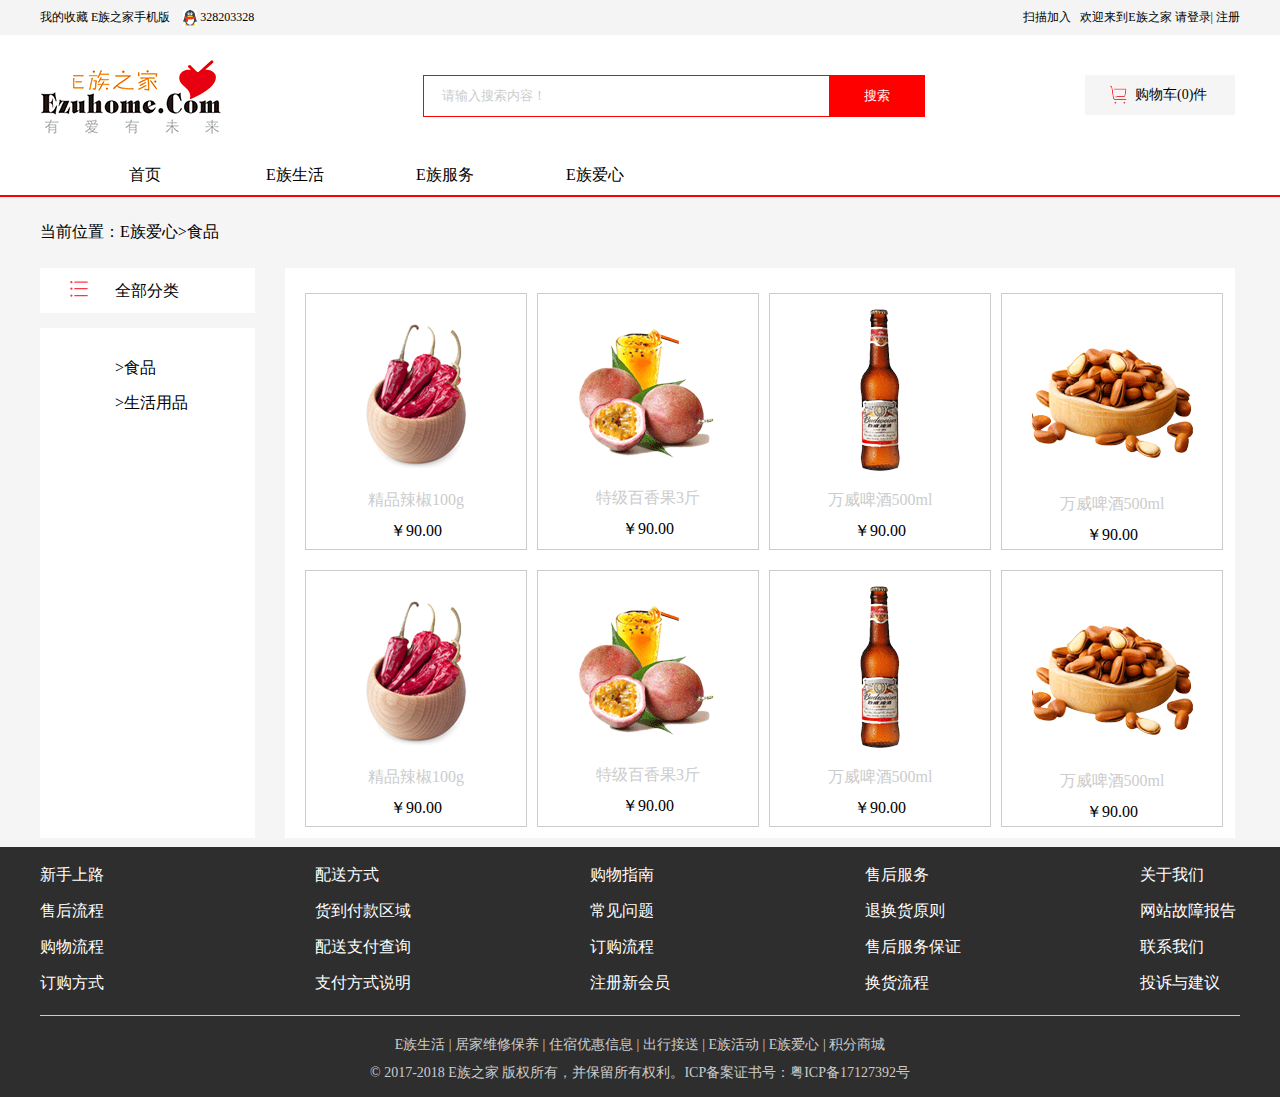
<file: index.html>
<!DOCTYPE html>
<html>
<head>
	<meta charset="UTF-8">
	<title>xueli7</title>
	<link rel="stylesheet" href="index.css">
</head>
<body>
	<form action="">
		<div class="header-wrap">
			<div class="left">
				<div class="header-one">
					<p>
						我的收藏&nbsp;E族之家手机版
						<span>
							<img src="images/未标题-2.png" alt="">&nbsp;328203328
						</span>
					</p>
				</div>
				<div class="header-two">
					<p>
						扫描加入&nbsp;&nbsp;&nbsp;欢迎来到E族之家
						<a href="#">请登录</a>|
						<a href="#">注册</a>
					</p>
				</div>
			</div>
		</div>
		<div class="dao">
			<div class="xinxin">
				<img src="images/未标题-1.png" alt="">
				<div class="sou">
					<input class="souo" type="text" value="请输入搜索内容！">
					<input class="souu" type="submit" value="搜索">
				</div>
				<div class="gou">
					<p>购物车(0)件</p>
				</div>
				<ul class="nav">
					<li>首页</li>
					<li>E族生活</li>
					<li>E族服务</li>
					<li>E族爱心</li>
				</ul>	
			</div>
		</div>
		<div class="nei">
			<div class="ben">
				<p class="neii">当前位置：E族爱心>食品</p>
				<div class="fen">
					<p>全部分类</p>
				</div>
				<div class="fenfen">
					<ul class="axi">
						<li>>食品</li>
						<li>>生活用品</li>
					</ul>
				</div>
				<div class="ji">
					<ul class="xiao">
						<li>
							<div class="tupian ah"><img src="images/lajiao.png" alt=""></div>
							<p class="shang">精品辣椒100g</p>
							<p class="xia">￥90.00</p>
						</li>
						<li>
							<div class="tupian ah"><img src="images/baixiangguo.png" alt=""></div>
							<p class="shang">特级百香果3斤</p>
							<p class="xia">￥90.00</p>
						</li>
						<li>
							<div class="tupian tu"><img src="images/beer.png" alt=""></div>
							<p class="shang">万威啤酒500ml</p>
							<p class="xia">￥90.00</p>
						</li>
						<li>
							<div class="tupian qi"><img src="images/songzi.png" alt=""></div>
							<p class="shang">万威啤酒500ml</p>
							<p class="xia">￥90.00</p>
						</li>
						<li>
							<div class="tupian ah"><img src="images/lajiao.png" alt=""></div>
							<p class="shang">精品辣椒100g</p>
							<p class="xia">￥90.00</p>
						</li>
						<li>
							<div class="tupian ah"><img src="images/baixiangguo.png" alt=""></div>
							<p class="shang">特级百香果3斤</p>
							<p class="xia">￥90.00</p>
						</li>
						<li>
							<div class="tupian tu"><img src="images/beer.png" alt=""></div>
							<p class="shang">万威啤酒500ml</p>
							<p class="xia">￥90.00</p>
						</li>
						<li>
							<div class="tupian qi"><img src="images/songzi.png" alt=""></div>
							<p class="shang">万威啤酒500ml</p>
							<p class="xia">￥90.00</p>
						</li>
					</ul>
				</div>
			</div>
		</div>
		<div class="hei">
			<div class="dan">
				<ul class="yizui">
					<li class="yiqian"><a href="#">新手上路</a></li>
					<li class="yiqian"><a href="#">配送方式</a></li>
					<li class="yiqian"><a href="#">购物指南</a></li>
					<li class="yiqian"><a href="#">售后服务</a></li>
					<li class="yihou"><a href="#">关于我们</a></li>
				
					<li class="yiqian"><a href="#">售后流程</a></li>
					<li class="yiqian"><a href="#">货到付款区域</a></li>
					<li class="yiqian"><a href="#">常见问题</a></li>
					<li class="yiqian"><a href="#">退换货原则</a></li>
					<li class="yihou"><a href="#">网站故障报告</a></li>
			
					<li class="yiqian"><a href="#">购物流程</a></li>
					<li class="yiqian"><a href="#">配送支付查询</a></li>
					<li class="yiqian"><a href="#">订购流程</a></li>
					<li class="yiqian"><a href="#">售后服务保证</a></li>
					<li class="yihou"><a href="#">联系我们</a></li>

					<li class="yiqian"><a href="#">订购方式</a></li>
					<li class="yiqian"><a href="#">支付方式说明</a></li>
					<li class="yiqian"><a href="#">注册新会员</a></li>
					<li class="yiqian"><a href="#">换货流程</a></li>
					<li class="yihou"><a href="#">投诉与建议</a></li>
				</ul>
				<div class="sxiao">
					<p>E族生活  |  居家维修保养  |  住宿优惠信息  |  出行接送  |  E族活动  |  E族爱心  |  积分商城 </p>
					<p>© 2017-2018  E族之家  版权所有，并保留所有权利。ICP备案证书号：粤ICP备17127392号</p>
				</div>
			</div>
		</div>
	</form>
</body>
</html>
</file>
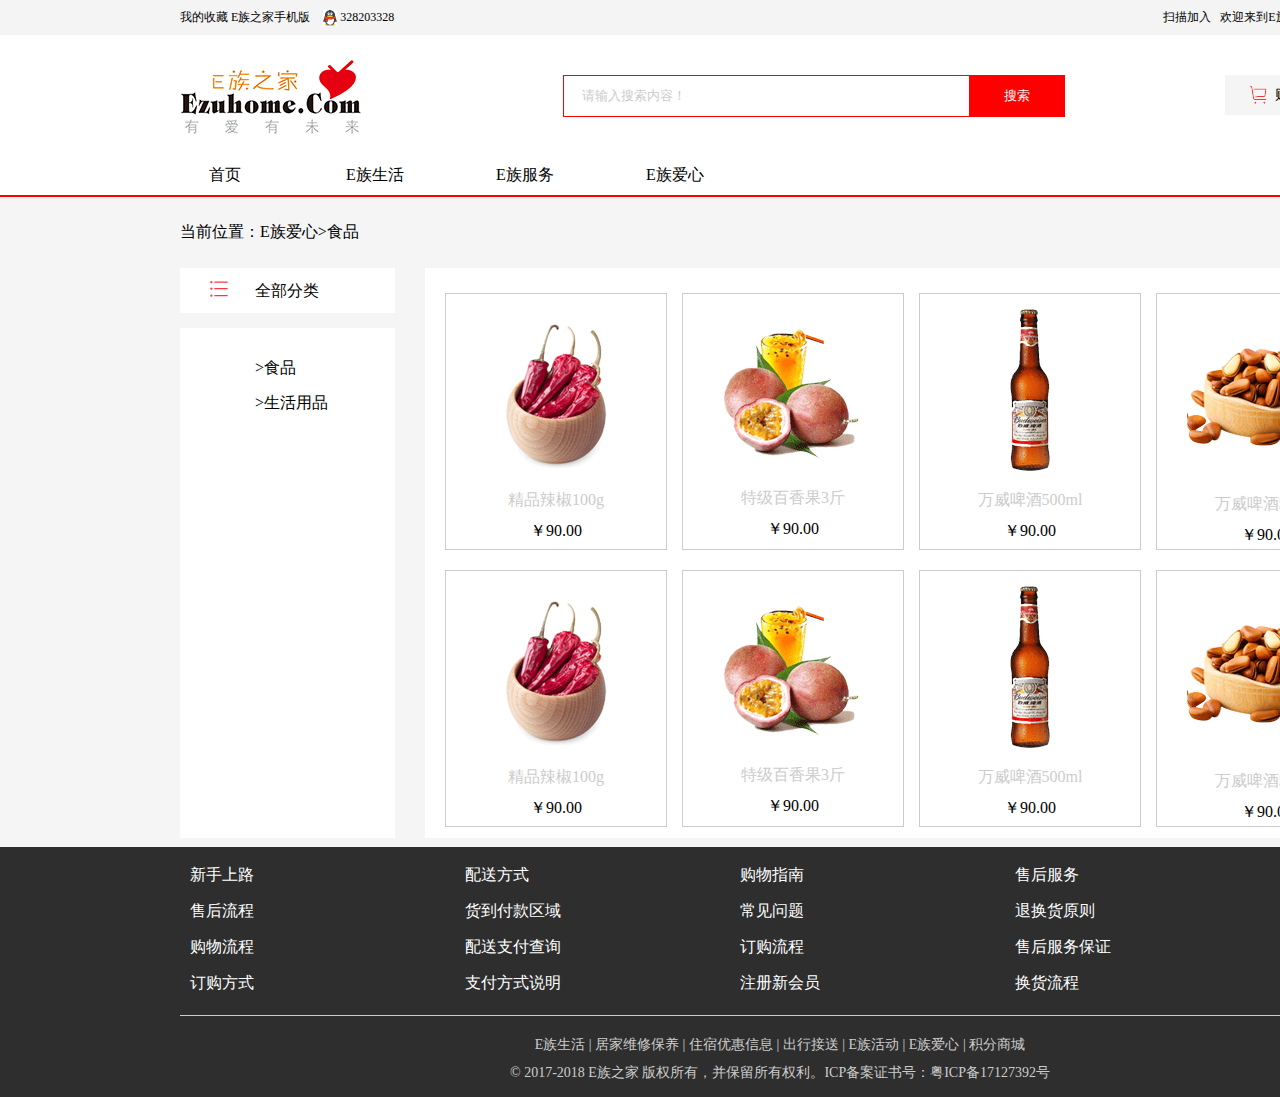
<file: 604.html>
<!DOCTYPE html>
<html>
<head>
	<meta charset="UTF-8">
	<title>xueli7</title>
	<link rel="stylesheet" href="6040.css">
</head>
<body>
	<form action="">
		<div class="header-wrap">
			<div class="left">
				<div class="header-one">
					<p>
						我的收藏&nbsp;E族之家手机版
						<span>
							<img src="images/未标题-2.png" alt="">&nbsp;328203328
						</span>
					</p>
				</div>
				<div class="header-two">
					<p>
						扫描加入&nbsp;&nbsp;&nbsp;欢迎来到E族之家
						<a href="#">请登录</a>|
						<a href="#">注册</a>
					</p>
				</div>
			</div>
		</div>
		<div class="dao">
			<div class="xinxin">
				<img src="images/未标题-1.png" alt="">
				<div class="sou">
					<input class="souo" type="text" value="请输入搜索内容！">
					<input class="souu" type="submit" value="搜索">
				</div>
				<div class="gou">
					<p>购物车(0)件</p>
				</div>
				<ul class="nav">
					<li>首页</li>
					<li>E族生活</li>
					<li>E族服务</li>
					<li>E族爱心</li>
				</ul>	
			</div>
		</div>
		<div class="nei">
			<div class="ben">
				<p class="neii">当前位置：E族爱心>食品</p>
				<div class="fen">
					<p>全部分类</p>
				</div>
				<div class="fenfen">
					<ul class="axi">
						<li>>食品</li>
						<li>>生活用品</li>
					</ul>
				</div>
				<div class="ji">
					<ul class="xiao">
						<li>
							<div class="tupian ah"><img src="images/lajiao.png" alt=""></div>
							<p class="shang">精品辣椒100g</p>
							<p class="xia">￥90.00</p>
						</li>
						<li>
							<div class="tupian ah"><img src="images/baixiangguo.png" alt=""></div>
							<p class="shang">特级百香果3斤</p>
							<p class="xia">￥90.00</p>
						</li>
						<li>
							<div class="tupian tu"><img src="images/beer.png" alt=""></div>
							<p class="shang">万威啤酒500ml</p>
							<p class="xia">￥90.00</p>
						</li>
						<li>
							<div class="tupian qi"><img src="images/songzi.png" alt=""></div>
							<p class="shang">万威啤酒500ml</p>
							<p class="xia">￥90.00</p>
						</li>
						<li>
							<div class="tupian ah"><img src="images/lajiao.png" alt=""></div>
							<p class="shang">精品辣椒100g</p>
							<p class="xia">￥90.00</p>
						</li>
						<li>
							<div class="tupian ah"><img src="images/baixiangguo.png" alt=""></div>
							<p class="shang">特级百香果3斤</p>
							<p class="xia">￥90.00</p>
						</li>
						<li>
							<div class="tupian tu"><img src="images/beer.png" alt=""></div>
							<p class="shang">万威啤酒500ml</p>
							<p class="xia">￥90.00</p>
						</li>
						<li>
							<div class="tupian qi"><img src="images/songzi.png" alt=""></div>
							<p class="shang">万威啤酒500ml</p>
							<p class="xia">￥90.00</p>
						</li>
					</ul>
				</div>
			</div>
		</div>
		<div class="hei">
			<div class="dan">
				<ul class="yizui">
					<li class="yiqian"><a href="#">新手上路</a></li>
					<li class="yiqian"><a href="#">配送方式</a></li>
					<li class="yiqian"><a href="#">购物指南</a></li>
					<li class="yiqian"><a href="#">售后服务</a></li>
					<li class="yihou"><a href="#">关于我们</a></li>
				
					<li class="yiqian"><a href="#">售后流程</a></li>
					<li class="yiqian"><a href="#">货到付款区域</a></li>
					<li class="yiqian"><a href="#">常见问题</a></li>
					<li class="yiqian"><a href="#">退换货原则</a></li>
					<li class="yihou"><a href="#">网站故障报告</a></li>
			
					<li class="yiqian"><a href="#">购物流程</a></li>
					<li class="yiqian"><a href="#">配送支付查询</a></li>
					<li class="yiqian"><a href="#">订购流程</a></li>
					<li class="yiqian"><a href="#">售后服务保证</a></li>
					<li class="yihou"><a href="#">联系我们</a></li>

					<li class="yiqian"><a href="#">订购方式</a></li>
					<li class="yiqian"><a href="#">支付方式说明</a></li>
					<li class="yiqian"><a href="#">注册新会员</a></li>
					<li class="yiqian"><a href="#">换货流程</a></li>
					<li class="yihou"><a href="#">投诉与建议</a></li>
				</ul>
				<div class="sxiao">
					<p>E族生活  |  居家维修保养  |  住宿优惠信息  |  出行接送  |  E族活动  |  E族爱心  |  积分商城 </p>
					<p>© 2017-2018  E族之家  版权所有，并保留所有权利。ICP备案证书号：粤ICP备17127392号</p>
				</div>
			</div>
		</div>
	</form>
</body>
</html>
</file>
<file: index.css>
/*
* @Author: 10709
* @Date:   2019-06-04 15:34:01
* @Last Modified by:   10709
* @Last Modified time: 2019-06-10 11:01:02
*/
*{
	padding: 0;
	margin: 0;
}
ul,ol,li{
	list-style: none;
}
a{
	text-decoration: none;
}
.header-wrap{

	height: 35px;
	background-color: #f4f4f4;
}
.left{
	width: 1200px;	
	margin: 0 auto;
}
.header-one{
	height: 35px;
	line-height: 35px;
	float: left;
}
.header-one p{
	float: left;
	font-size:12px;
}
.header-one span{
	margin-left: 10px
}
.header-one img{
	vertical-align: middle;
}
.header-two p{
	height: 35px;
	line-height: 35px;
	float: right;
	font-size: 12px;
}
.header-two a{
	color: #000;
	font-size: 12px;
}
.dao{
	height: 160px;
	border-bottom: 2px solid red;
}
.xinxin{
	width: 1200px;	
	margin: 0 auto;
}
.dao img{
	margin-top: 20px;
	float: left;
}
.sou{
	width: 500px;
	height: 40px;
	border: 1px solid red;
	float: left;
	margin: 40px 0px 40px 200px;

}
input{
	outline: none;
	height: 40px;
	border: none;
}
.souo{
	text-indent: 18px;
	color: #ccc;
	width: 405px;
	float: left;
}
.souu{
	width: 95px;
	background-color: red;
	text-align: center;
	line-height: 40px;
	color: #fff;
	float: left;
}
.gou{
	width: 150px;
	height: 40px;
	margin: 40px 0px 0px 160px;
	background:url('images/toumingou.png') no-repeat 25px 10px; 
	background-color: #f5f5f5;
	float: left;

}
.gou p{
	float: left;
	line-height: 40px;
	margin-left: 50px;
	font-size: 14px;
}
.nav{
	float: left;
}
.nav li{
	width: 90px;
	height: 35px;
	float: left;
	margin-left: 60px;
	text-align: center;
	line-height: 35px;
}
.nav li:hover{
	background-color: red;
	color: #fff;
	margin-left: 60px;
	border-radius: 5px;
}
.nei{
	height: 625px;
	padding: 25px 0px 0px 0px;
	background-color: #f5f5f5;
}
.ben{
	width: 1200px;
	margin: 0 auto;
}

.fen{
	width: 215px;
	height: 45px;
	margin-top: 25px;
	background: url('images/toumingfui.png') no-repeat 30px 13px;
	background-color: #fff;

}
.fen p{
	margin-left: 75px;
	line-height: 45px;
}
.fenfen{
	width: 215px;
	height: 510px;
	margin-top: 15px;
	background-color: #fff;
	float: left;
}
.axi{
	margin-top: 25px;
	margin-left: 75px;
}
.axi li{
	height: 30px;
	margin-top: 5px;
	line-height: 30px;
}
.axi li:hover{
	color:#ff2c18;
}
.ji{
	width: 950px;
	height: 570px;
	float: left;
	margin: -45px 0px 0px 30px;
	background-color: #fff;
}
.xiao{
	margin-top: 25px;
	margin-left: 20px;
}
.xiao li{
	width: 220px;
	height: 255px;
	border: 1px solid #ccc;
	float: left;
	margin: 0px 10px 20px 0px;
}
.tupian{
	text-align: center;
	vertical-align: middle;
}
.ah{
	margin-top: 30px;
}
.tu{
	margin-top: 15px;
}
.qi{
	margin-top: 20px;
}
.shang{
	color: #ccc;
	margin-top: 15px;
	text-align: center;
}
.xia{
	margin-top: 10px;
	text-align: center;
}
.hei{
	height: 250px;
	background-color: #2e2e2e;
}
.dan{
	width: 1200px;
	margin: 0 auto;
}
.yizui{
	width: 1200px;
	height: 150px;
	border-bottom: 1px solid #ccc;
	margin: 0 auto;
	padding: 18px 0px 0px 0px;
}
.yizui a{
	color: #fff;
	display: block;
}
.yiqian{
	float: left;
	color: #fff;
	width: 175px;
	margin: 0px 100px 15px 0px;
}

.yihou{
	float: left;
	margin-left: 0px;
	margin-right: 0px;
	width: 100px;
}
.sxiao{
	width: 1200px;
	text-align: center;
	margin-top: 20px;
}
.sxiao p{
	color: #ccc;
	font-size: 14px;
	margin-top: 10px;
}
</file>
<file: 6040.css>
/*
* @Author: 10709
* @Date:   2019-06-04 15:34:01
* @Last Modified by:   10709
* @Last Modified time: 2019-06-06 16:34:36
*/
*{
	padding: 0;
	margin: 0;
}
ul,ol,li{
	list-style: none;
}
a{
	text-decoration: none;
}
.header-wrap{

	height: 35px;
	background-color: #f4f4f4;
}
.left{
	width: 1560px;	
	margin: 0 auto;
}
.header-one{
	height: 35px;
	line-height: 35px;
	float: left;
}
.header-one p{
	float: left;
	font-size:12px;
	margin-left: 180px;
}
.header-one span{
	margin-left: 10px
}
.header-one img{
	vertical-align: middle;
}
.header-two{
	margin-right: 180px;
}
.header-two p{
	height: 35px;
	line-height: 35px;
	float: right;
	font-size: 12px;
}
.header-two a{
	color: #000;
	font-size: 12px;
}
.dao{
	height: 160px;
	border-bottom: 2px solid red;
}
.xinxin{
	width: 1560px;	
	margin: 0 auto;
}
.dao img{
	margin-left:180px;
	margin-top: 20px;
	float: left;
}
.sou{
	width: 500px;
	height: 40px;
	border: 1px solid red;
	float: left;
	margin: 40px 0px 40px 200px;
	float: left;
}
input{
	outline: none;
	height: 40px;
	border: none;
}
.souo{
	text-indent: 18px;
	color: #ccc;
	width: 405px;
	float: left;
}
.souu{
	width: 95px;
	background-color: red;
	text-align: center;
	line-height: 40px;
	color: #fff;
	float: left;
}
.gou{
	width: 150px;
	height: 40px;
	margin: 40px 0px 0px 160px;
	background:url('images/toumingou.png') no-repeat 25px 10px; 
	background-color: #f5f5f5;
	float: left;

}
.gou p{
	float: left;
	line-height: 40px;
	margin-left: 50px;
	font-size: 14px;
}
.nav{
	margin-left: 120px;
	float: left;
}
.nav li{
	width: 90px;
	height: 35px;
	float: left;
	margin-left: 60px;
	text-align: center;
	line-height: 35px;
}
.nav li:hover{
	background-color: red;
	color: #fff;
	margin-left: 60px;
	border-radius: 5px;
}
.nei{
	height: 625px;
	padding: 25px 0px 0px 0px;
	background-color: #f5f5f5;
}
.ben{
	width: 1560px;
	margin: 0 auto;
}
.neii{
	margin-left: 180px;
}
.fen{
	width: 215px;
	height: 45px;
	margin-top: 25px;
	margin-left: 180px;
	background: url('images/toumingfui.png') no-repeat 30px 13px;
	background-color: #fff;

}
.fen p{
	margin-left: 75px;
	line-height: 45px;
}
.fenfen{
	width: 215px;
	height: 510px;
	margin-top: 15px;
	margin-left: 180px;
	background-color: #fff;
	float: left;
}
.axi{
	margin-top: 25px;
	margin-left: 75px;
}
.axi li{
	height: 30px;
	margin-top: 5px;
	line-height: 30px;
}
.axi li:hover{
	color:#ff2c18;
}
.ji{
	width: 975px;
	height: 570px;
	float: left;
	margin: -45px 0px 0px 30px;
	background-color: #fff;
}
.xiao{
	margin-top: 25px;
	margin-left: 20px;
}
.xiao li{
	width: 220px;
	height: 255px;
	border: 1px solid #ccc;
	float: left;
	margin: 0px 15px 20px 0px;
}
.tupian{
	text-align: center;
	vertical-align: middle;
}
.ah{
	margin-top: 30px;
}
.tu{
	margin-top: 15px;
}
.qi{
	margin-top: 20px;
}
.shang{
	color: #ccc;
	margin-top: 15px;
	text-align: center;
}
.xia{
	margin-top: 10px;
	text-align: center;
}
.hei{
	height: 250px;
	background-color: #2e2e2e;
}
.dan{
	width: 1560px;
	margin: 0 auto;
}
.yizui{
	width: 1200px;
	height: 150px;
	border-bottom: 1px solid #ccc;
	margin: 0 auto;
	margin-left: 180px;
	padding: 18px 0px 0px 10px;
}
.yizui a{
	color: #fff;
	display: block;
}
.yiqian{
	float: left;
	color: #fff;
	width: 175px;
	margin: 0px 100px 15px 0px;
}

.yihou{
	float: left;
	margin-left: 0px;
	margin-right: 0px;
	width: 100px;
}
.sxiao{
	width: 1200px;
	text-align: center;
	margin-left: 180px;
	margin-top: 20px;
}
.sxiao p{
	color: #ccc;
	font-size: 14px;
	margin-top: 10px;
}
</file>
